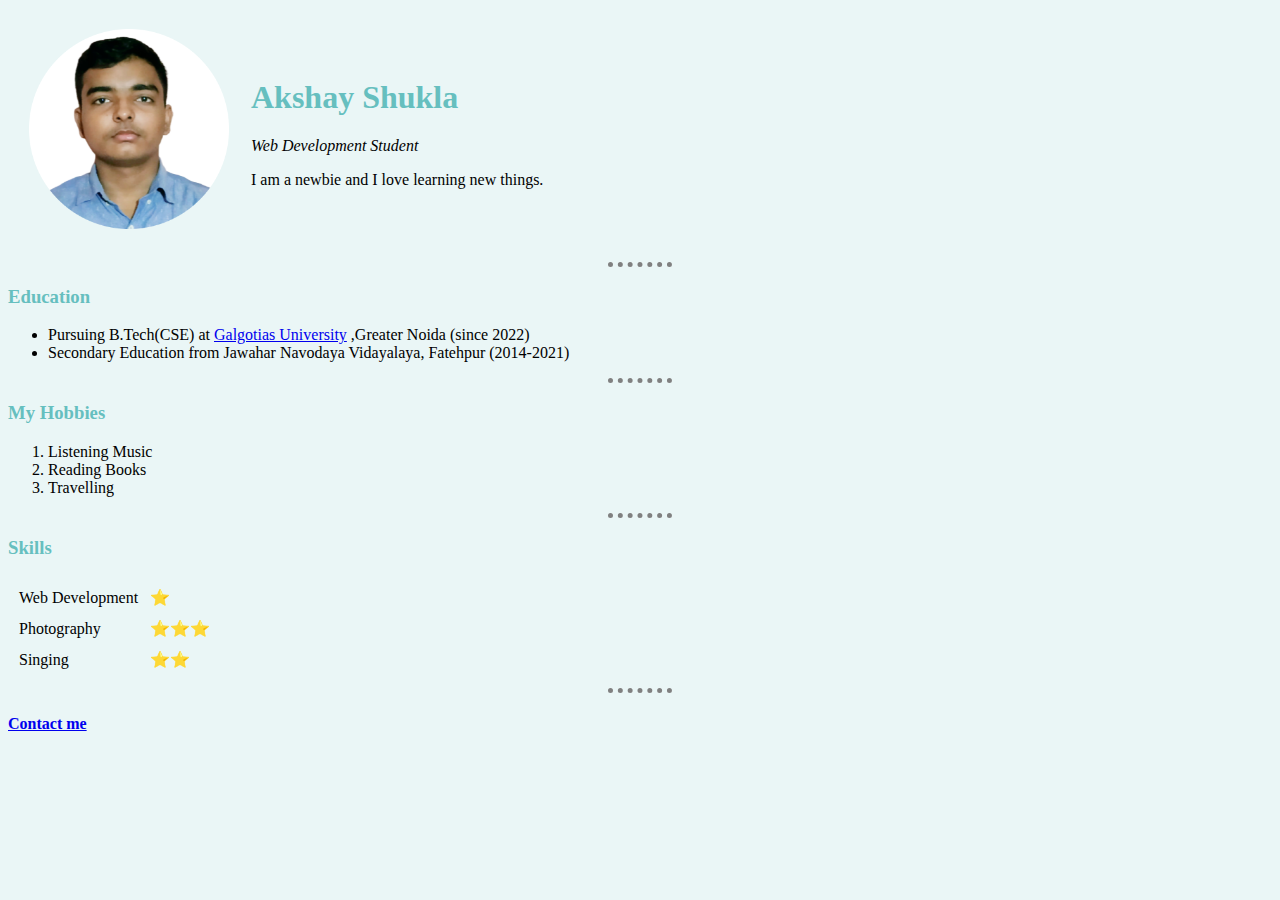
<file: index.html>
<!DOCTYPE html>
<html lang="en">
    <head>
        <meta charset="UTF-8">
        <meta name="viewport" content="width=device-width, initial-scale=1.0">
        <title>Akshay's Personal Site</title>
        <link rel="stylesheet" href="styles.css">
    </head>
    <body>
        <table cellspacing="20">
            <td><img src= "ADM2-modified.png" alt="Image of Akshay Shukla"></td>
            <td><h1>Akshay Shukla</h1>
                <p><em>Web Development Student</em></p>
                <p>I am a newbie and I love learning new things.</p></td>
        </table>
        <hr>
        <h3>Education</h3>
        <ul>
            <li>Pursuing B.Tech(CSE) at <a href ="https://www.galgotiasuniversity.edu.in/">Galgotias University</a> ,Greater Noida (since 2022)</li>
            <li>Secondary Education from Jawahar Navodaya Vidayalaya, Fatehpur (2014-2021)</li>
        </ul>
        <hr>
        <h3>My Hobbies</h3>
        <ol>
            <li>Listening Music</li>
            <li>Reading Books</li>
            <li>Travelling</li>
        </ol>
        <hr>
        <h3>Skills</h3>
        <table cellspacing="10">
            <tr>
                <td>Web Development</td>
                <td>⭐</td>
            </tr>
            <tr>
                <td>Photography</td>
                <td>⭐⭐⭐</td>
            </tr>
            <tr>
                <td>Singing</td>
                <td>⭐⭐</td>
            </tr>
        </table>
        <hr>
        <h4><a href="Contact.html">Contact me</a></h4>
    </body>
</html>
</file>
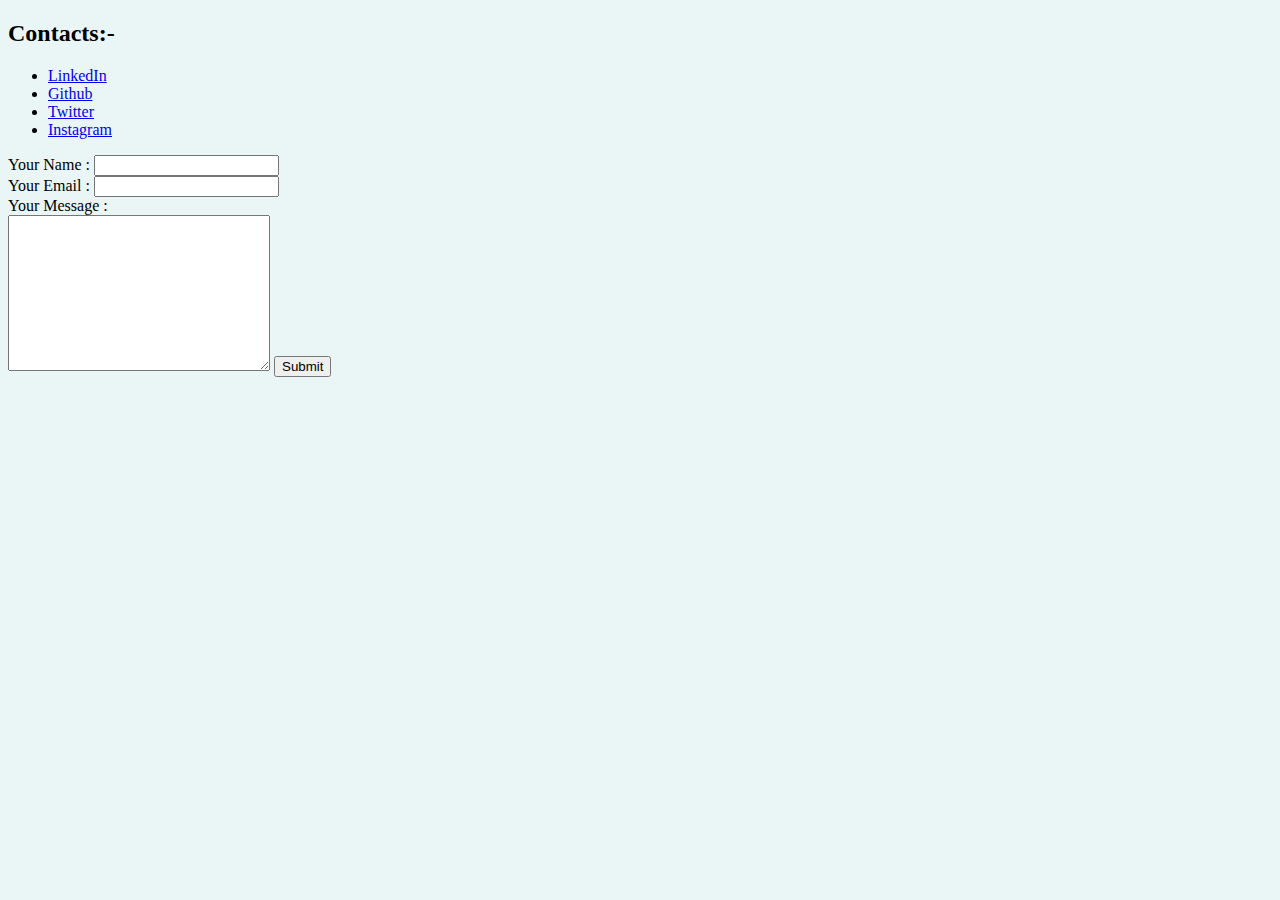
<file: Contact.html>
<!DOCTYPE html>
<html lang="en">
<head>
    <meta charset="UTF-8">
    <meta name="viewport" content="width=device-width, initial-scale=1.0">
    <link rel="stylesheet" href="styles.css">
</head>
<body>
    <h2>Contacts:-</h2>
    <ul>
        <li><a href="https://www.linkedin.com/in/akshays734/">LinkedIn</a></li>
        <li><a href="https://github.com/AkshayS734">Github</a></li>
        <li><a href="https://twitter.com/AkshayTweetS734">Twitter</a></li>
        <li><a href="https://www.instagram.com/akshay__shukla__">Instagram</a></li>
    </ul
<hr>
    <form class="" action="mailto:survivorssk@gmail.com" method="post" enctype="text/plain">
        <label>Your Name : </label>
        <input type="text" name="yourName" value="">
        <br>
        <label>Your Email : </label>
        <input type="email" name="yourEmail" value="">
        <br>
        <label>Your Message : </label><br>
        <textarea name="yourMessage" rows="10" cols="30"></textarea>
        <input type="submit" name="">
    </form>
</body>
</html>
</file>
<file: styles.css>
body{
    background-color:#EAF6F6;
}
hr{
    border-style:none;
    border-top-style: dotted;
    border-color: grey;
    border-width: 5px;
    width: 5%;
}
img{
    height: 200px;
}
h1{
    color: #66BFBF;
}
h3{
    color: #66BFBF;
}
</file>
